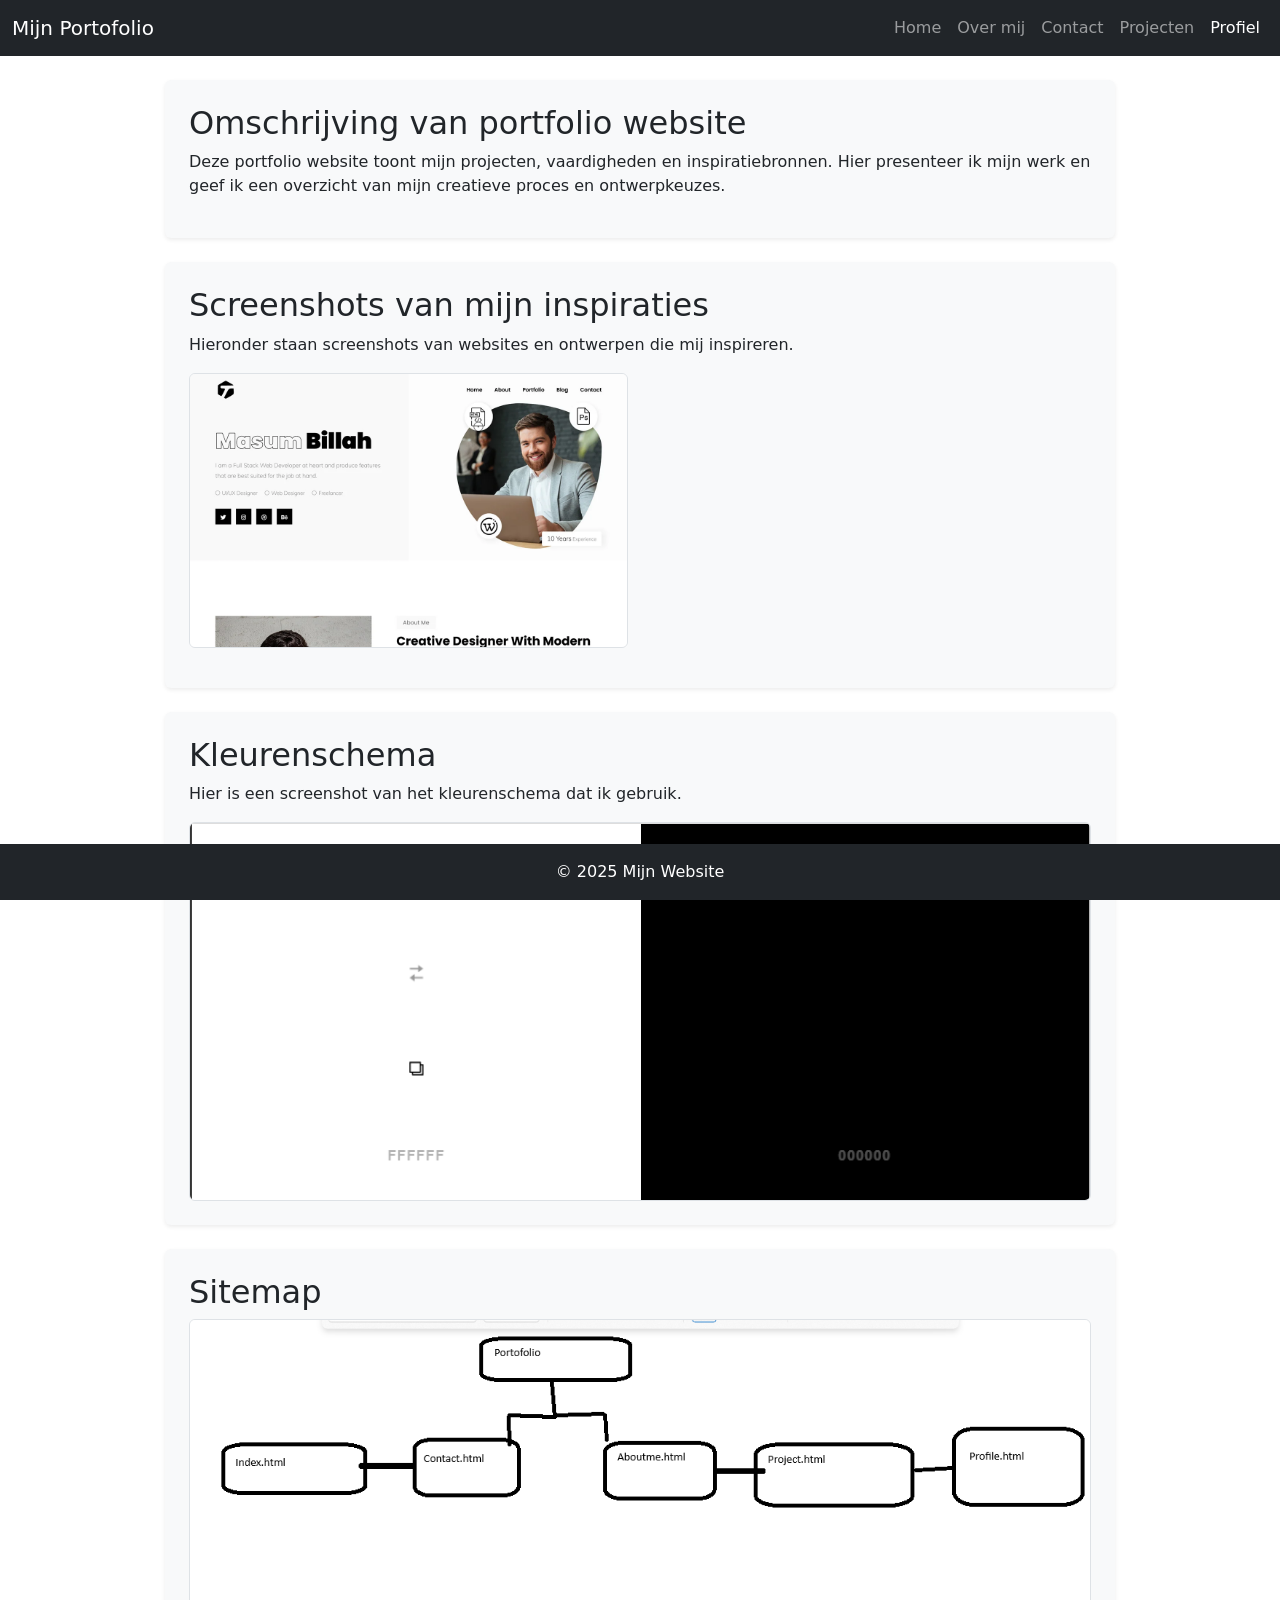
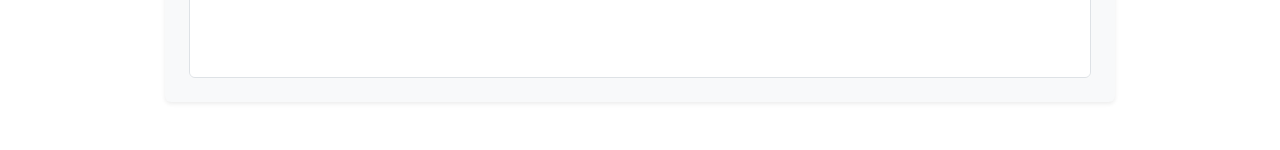
<file: profile.html>
<!DOCTYPE html>
<html lang="nl">
<head>
  <meta charset="UTF-8">
  <meta name="viewport" content="width=device-width, initial-scale=1">
  <title>Mijn Portfolio - Profiel</title>
  
  <link href="https://cdn.jsdelivr.net/npm/bootstrap@5.3.0/dist/css/bootstrap.min.css" rel="stylesheet">
  <link rel="stylesheet" href="css/style.css">
</head>
<body>
  <nav class="navbar navbar-expand-lg navbar-dark bg-dark">
    <div class="container-fluid">
      <a class="navbar-brand" href="index.html">Mijn Portofolio</a>
      <button
        class="navbar-toggler"
        type="button"
        data-bs-toggle="collapse"
        data-bs-target="#navbarNav"
        aria-controls="navbarNav"
        aria-expanded="false"
        aria-label="Toggle navigation"
      >
        <span class="navbar-toggler-icon"></span>
      </button>
      <div class="collapse navbar-collapse" id="navbarNav">
        <ul class="navbar-nav ms-auto">
          <li class="nav-item">
            <a class="nav-link" href="index.html">Home</a>
          </li>
          <li class="nav-item">
            <a class="nav-link" href="about.html">Over mij</a>
          </li>
          <li class="nav-item">
            <a class="nav-link" href="contact.html">Contact</a>
          </li>
          <li class="nav-item">
            <a class="nav-link" href="Projecten.html">Projecten</a>
          </li>
          <li class="nav-item">
            <a class="nav-link active" aria-current="page" href="profile.html">Profiel</a>
          </li>
        </ul>
      </div>
    </div>
  </nav>

  <main class="container my-4">
    <div class="row justify-content-center">
      <section class="col-lg-10 col-md-12 bg-light p-4 rounded shadow-sm">
        <h2>Omschrijving van portfolio website</h2>
        <p>
          Deze portfolio website toont mijn projecten, vaardigheden en inspiratiebronnen. Hier presenteer ik mijn werk en geef ik een overzicht van mijn creatieve proces en ontwerpkeuzes.
        </p>
      </section>
    </div>

    <div class="row justify-content-center mt-4">
      <section class="col-lg-10 col-md-12 bg-light p-4 rounded shadow-sm">
        <h2>Screenshots van mijn inspiraties</h2>
        <p>Hieronder staan screenshots van websites en ontwerpen die mij inspireren.</p>
        <div class="row">
          <div class="col-md-6 mb-3">
          <img src="img/portofolio-voorbeeld.png" alt="Inspiratie Screenshot 1" class="img-fluid rounded border">
          </div>
        </div>
      </section>
    </div>

    <div class="row justify-content-center mt-4">
      <section class="col-lg-10 col-md-12 bg-light p-4 rounded shadow-sm">
        <h2>Kleurenschema</h2>
        <p>Hier is een screenshot van het kleurenschema dat ik gebruik.</p>
        <img src="img/color.png" alt="Kleurenschema" class="img-fluid rounded border">
      </section>
    </div>

    <div class="row justify-content-center mt-4 mb-5">
      <section class="col-lg-10 col-md-12 bg-light p-4 rounded shadow-sm">
        <h2>Sitemap</h2>
         <img src="img/sitemap.png" alt="Kleurenschema" class="img-fluid rounded border">
      </section>
    </div>
  </main>

  <footer class="bg-dark text-white text-center py-3 fixed-bottom">
    <p class="mb-0">&copy; 2025 Mijn Website</p>
  </footer>

  <script src="https://cdn.jsdelivr.net/npm/bootstrap@5.3.0/dist/js/bootstrap.bundle.min.js"></script>
</body>
</html>
</file>
<file: css/style.css>
.content {
    background-color: beige;
    padding: 10px;
    border-radius: 8px;
}

.sidebar {
    background-color: beige;
    padding: 20px;
    border-radius: 8px;
    border: 2px solid rgb(63, 43, 13);
}

.img {
    height: auto;
    max-width: 100%;
}

.box1{
height: 800px;
}
</file>
